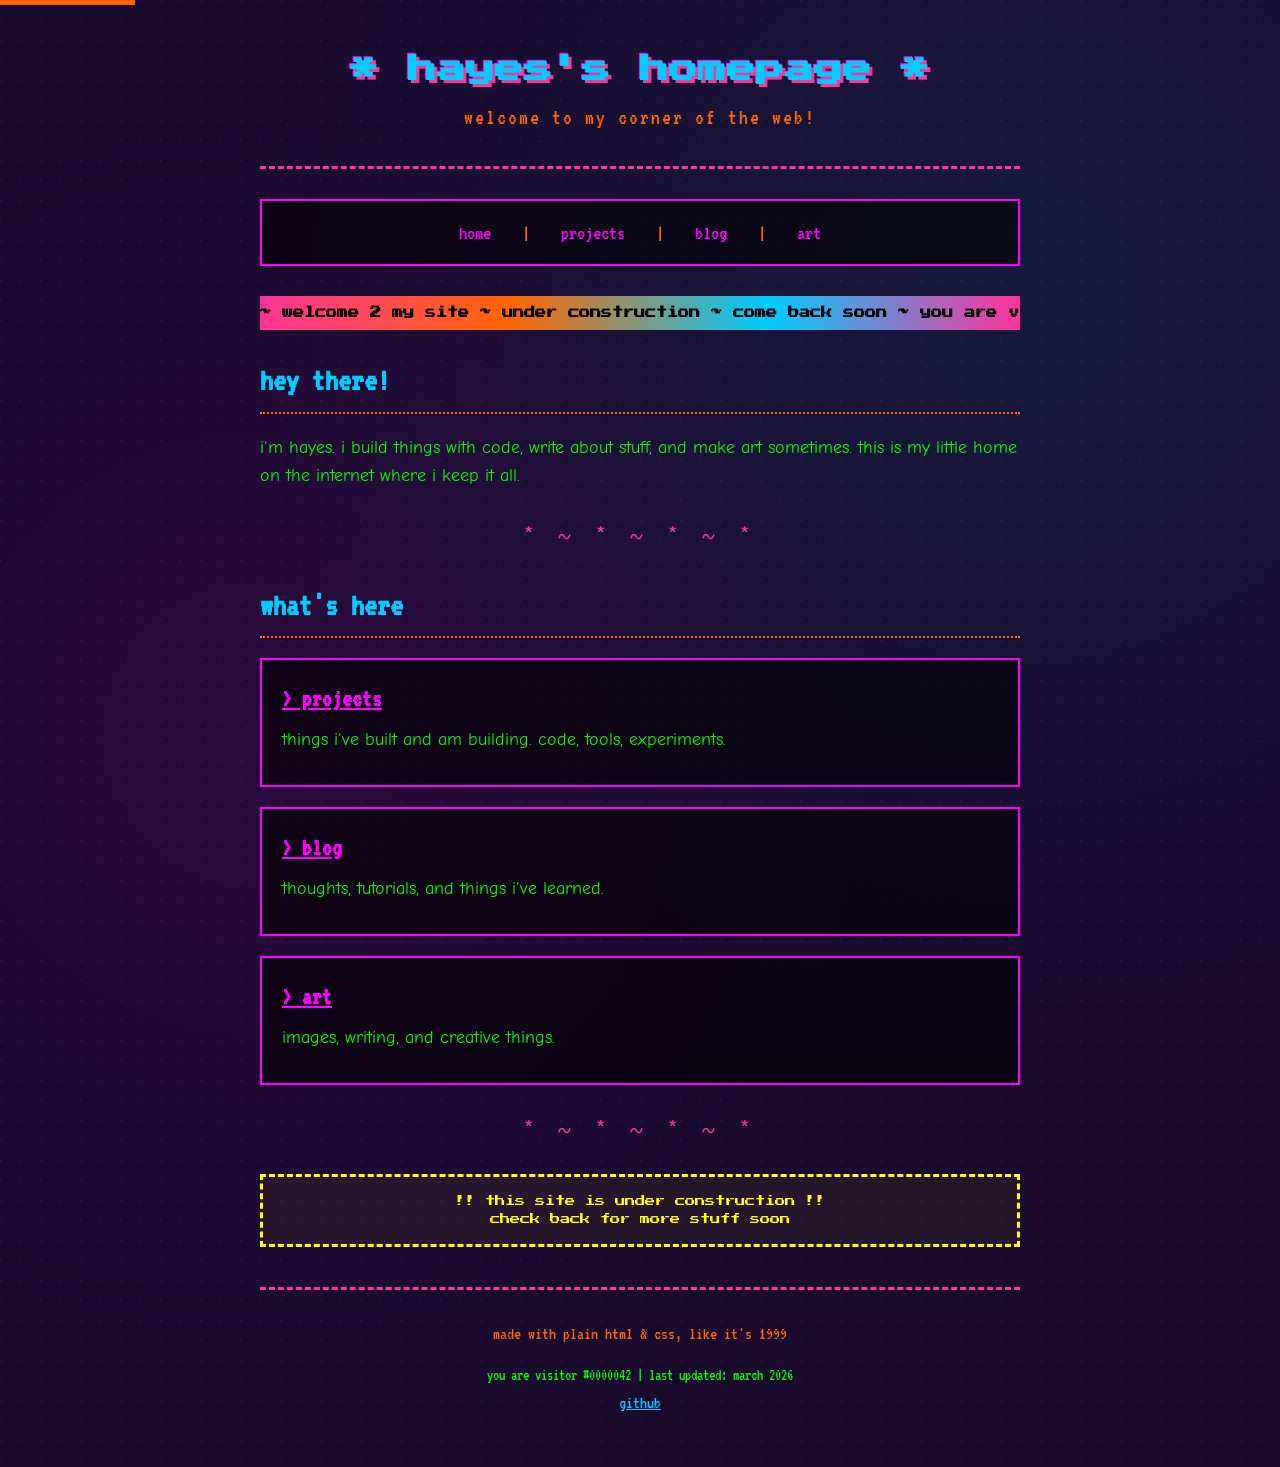
<file: index.html>
<!DOCTYPE html>
<html lang="en">
<head>
    <meta charset="UTF-8">
    <meta name="viewport" content="width=device-width, initial-scale=1.0">
    <title>~hayes's corner of the internet~</title>
    <link rel="stylesheet" href="css/style.css">
</head>
<body>
    <a class="skip-link" href="#main">Skip to content</a>

    <div class="container">
        <header>
            <h1><span class="sparkle">*</span> hayes's homepage <span class="sparkle">*</span></h1>
            <p class="subtitle">welcome to my corner of the web!</p>
        </header>

        <nav aria-label="Main navigation">
            <a href="index.html">home</a>
            <span class="separator">|</span>
            <a href="projects/index.html">projects</a>
            <span class="separator">|</span>
            <a href="blog/index.html">blog</a>
            <span class="separator">|</span>
            <a href="art/index.html">art</a>
        </nav>

        <div class="marquee-container" aria-hidden="true">
            <span class="marquee-text">~ welcome 2 my site ~ under construction ~ come back soon ~ you are visitor #0000042 ~</span>
        </div>

        <main id="main">
            <h2>hey there!</h2>

            <p>
                i'm hayes. i build things with code, write about stuff, and make art sometimes.
                this is my little home on the internet where i keep it all.
            </p>

            <div class="divider">* ~ * ~ * ~ *</div>

            <h2>what's here</h2>

            <div class="card">
                <h3><a href="projects/index.html">&gt; projects</a></h3>
                <p>things i've built and am building. code, tools, experiments.</p>
            </div>

            <div class="card">
                <h3><a href="blog/index.html">&gt; blog</a></h3>
                <p>thoughts, tutorials, and things i've learned.</p>
            </div>

            <div class="card">
                <h3><a href="art/index.html">&gt; art</a></h3>
                <p>images, writing, and creative things.</p>
            </div>

            <div class="divider">* ~ * ~ * ~ *</div>

            <div class="under-construction">
                !! this site is under construction !!<br>
                check back for more stuff soon
            </div>
        </main>

        <footer>
            <p>made with plain html & css, like it's 1999</p>
            <p class="counter">you are visitor #0000042 | last updated: march 2026</p>
            <p><a href="https://github.com/hayes-feinberg">github</a></p>
        </footer>
    </div>
</body>
</html>
</file>
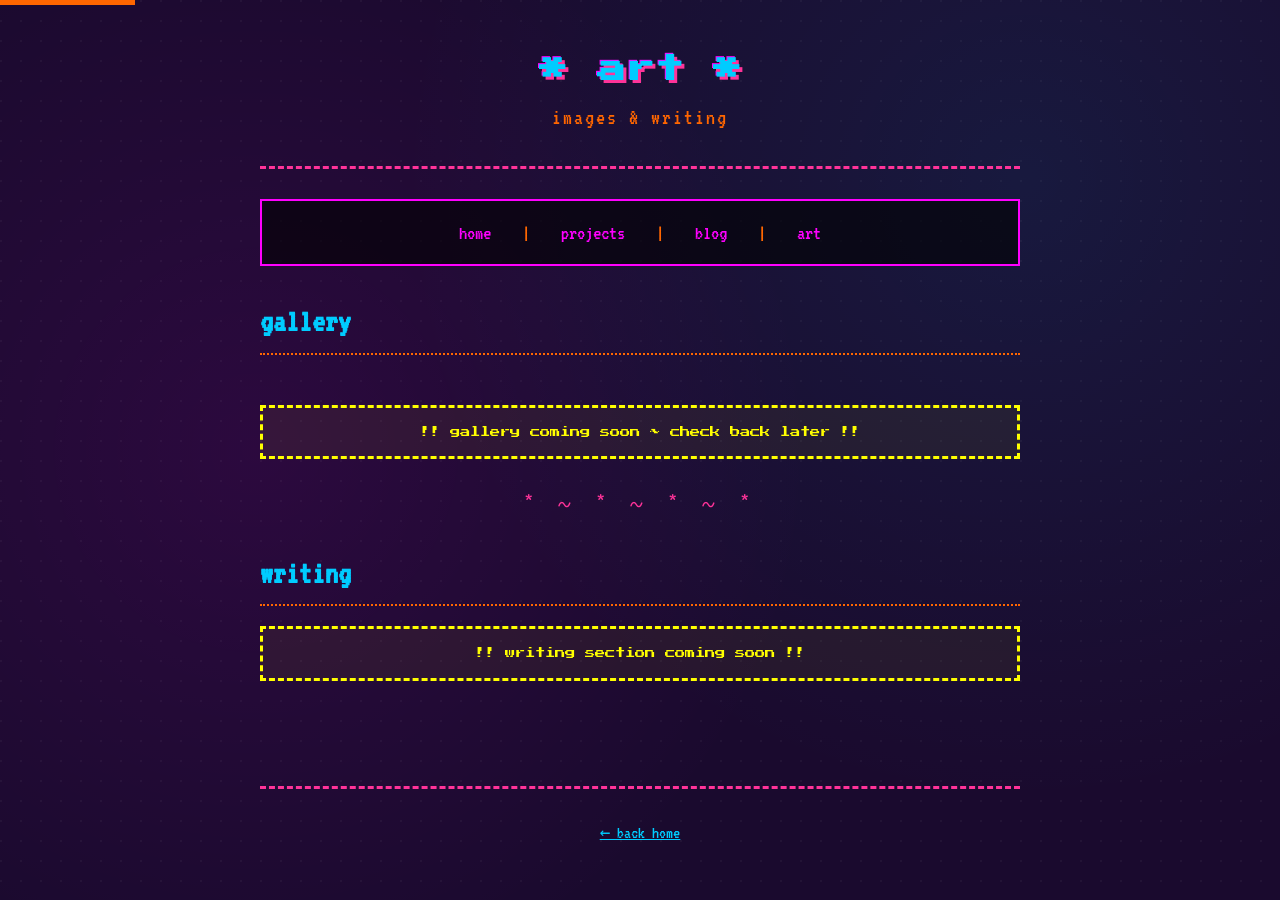
<file: art/index.html>
<!DOCTYPE html>
<html lang="en">
<head>
    <meta charset="UTF-8">
    <meta name="viewport" content="width=device-width, initial-scale=1.0">
    <title>art ~ hayes's homepage</title>
    <link rel="stylesheet" href="../css/style.css">
</head>
<body>
    <a class="skip-link" href="#main">Skip to content</a>

    <div class="container">
        <header>
            <h1><span class="sparkle">*</span> art <span class="sparkle">*</span></h1>
            <p class="subtitle">images & writing</p>
        </header>

        <nav aria-label="Main navigation">
            <a href="../index.html">home</a>
            <span class="separator">|</span>
            <a href="../projects/index.html">projects</a>
            <span class="separator">|</span>
            <a href="../blog/index.html">blog</a>
            <span class="separator">|</span>
            <a href="index.html">art</a>
        </nav>

        <main id="main">
            <h2>gallery</h2>

            <div class="gallery">
                <!-- Add images like this:
                <div class="gallery-item">
                    <img src="../images/your-image.jpg" alt="Description of the image">
                    <div class="caption">title of piece</div>
                </div>
                -->
            </div>

            <div class="under-construction">
                !! gallery coming soon ~ check back later !!
            </div>

            <div class="divider">* ~ * ~ * ~ *</div>

            <h2>writing</h2>

            <div class="under-construction">
                !! writing section coming soon !!
            </div>
        </main>

        <footer>
            <p><a href="../index.html">&larr; back home</a></p>
        </footer>
    </div>
</body>
</html>
</file>
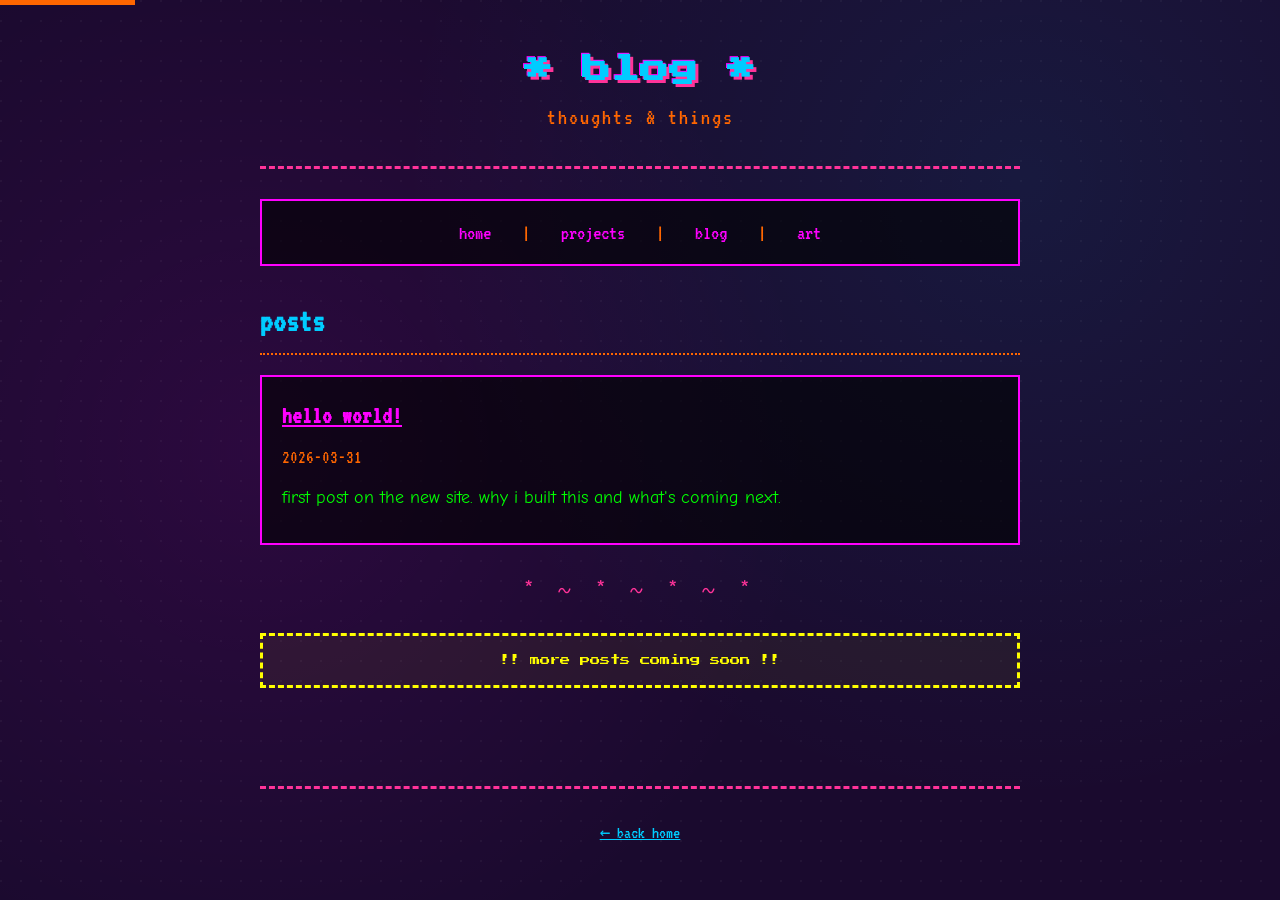
<file: blog/index.html>
<!DOCTYPE html>
<html lang="en">
<head>
    <meta charset="UTF-8">
    <meta name="viewport" content="width=device-width, initial-scale=1.0">
    <title>blog ~ hayes's homepage</title>
    <link rel="stylesheet" href="../css/style.css">
</head>
<body>
    <a class="skip-link" href="#main">Skip to content</a>

    <div class="container">
        <header>
            <h1><span class="sparkle">*</span> blog <span class="sparkle">*</span></h1>
            <p class="subtitle">thoughts & things</p>
        </header>

        <nav aria-label="Main navigation">
            <a href="../index.html">home</a>
            <span class="separator">|</span>
            <a href="../projects/index.html">projects</a>
            <span class="separator">|</span>
            <a href="index.html">blog</a>
            <span class="separator">|</span>
            <a href="../art/index.html">art</a>
        </nav>

        <main id="main">
            <h2>posts</h2>

            <div class="card">
                <h3><a href="posts/hello-world.html">hello world!</a></h3>
                <p class="post-date">2026-03-31</p>
                <p>first post on the new site. why i built this and what's coming next.</p>
            </div>

            <div class="divider">* ~ * ~ * ~ *</div>

            <div class="under-construction">
                !! more posts coming soon !!
            </div>
        </main>

        <footer>
            <p><a href="../index.html">&larr; back home</a></p>
        </footer>
    </div>
</body>
</html>
</file>
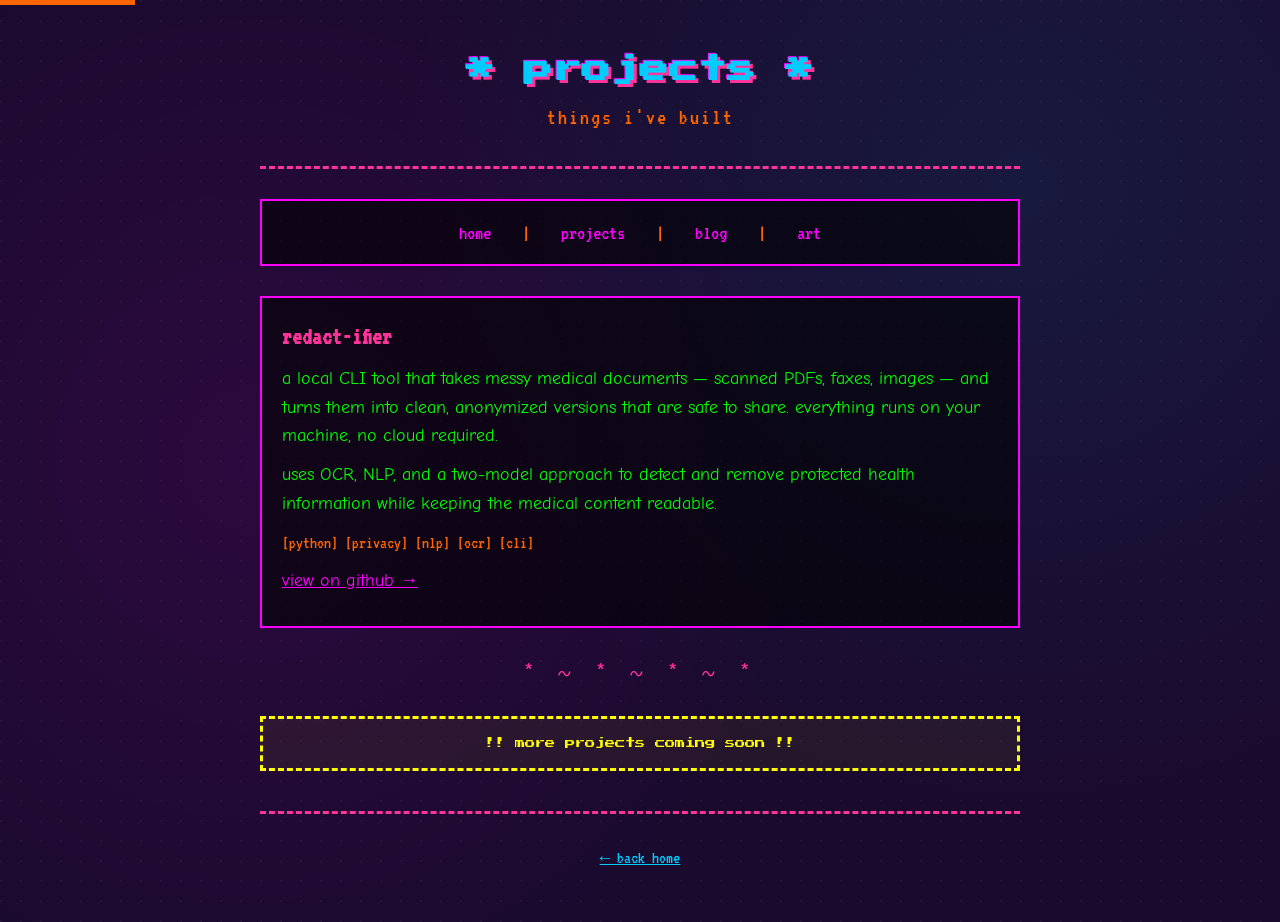
<file: projects/index.html>
<!DOCTYPE html>
<html lang="en">
<head>
    <meta charset="UTF-8">
    <meta name="viewport" content="width=device-width, initial-scale=1.0">
    <title>projects ~ hayes's homepage</title>
    <link rel="stylesheet" href="../css/style.css">
</head>
<body>
    <a class="skip-link" href="#main">Skip to content</a>

    <div class="container">
        <header>
            <h1><span class="sparkle">*</span> projects <span class="sparkle">*</span></h1>
            <p class="subtitle">things i've built</p>
        </header>

        <nav aria-label="Main navigation">
            <a href="../index.html">home</a>
            <span class="separator">|</span>
            <a href="index.html">projects</a>
            <span class="separator">|</span>
            <a href="../blog/index.html">blog</a>
            <span class="separator">|</span>
            <a href="../art/index.html">art</a>
        </nav>

        <main id="main">
            <div class="card">
                <h3>redact-ifier</h3>
                <p>
                    a local CLI tool that takes messy medical documents &mdash; scanned PDFs,
                    faxes, images &mdash; and turns them into clean, anonymized versions that
                    are safe to share. everything runs on your machine, no cloud required.
                </p>
                <p>
                    uses OCR, NLP, and a two-model approach to detect and remove protected
                    health information while keeping the medical content readable.
                </p>
                <p class="tags">[python] [privacy] [nlp] [ocr] [cli]</p>
                <p><a href="https://github.com/hayes-feinberg/redactifier">view on github &rarr;</a></p>
            </div>

            <div class="divider">* ~ * ~ * ~ *</div>

            <div class="under-construction">
                !! more projects coming soon !!
            </div>
        </main>

        <footer>
            <p><a href="../index.html">&larr; back home</a></p>
        </footer>
    </div>
</body>
</html>
</file>
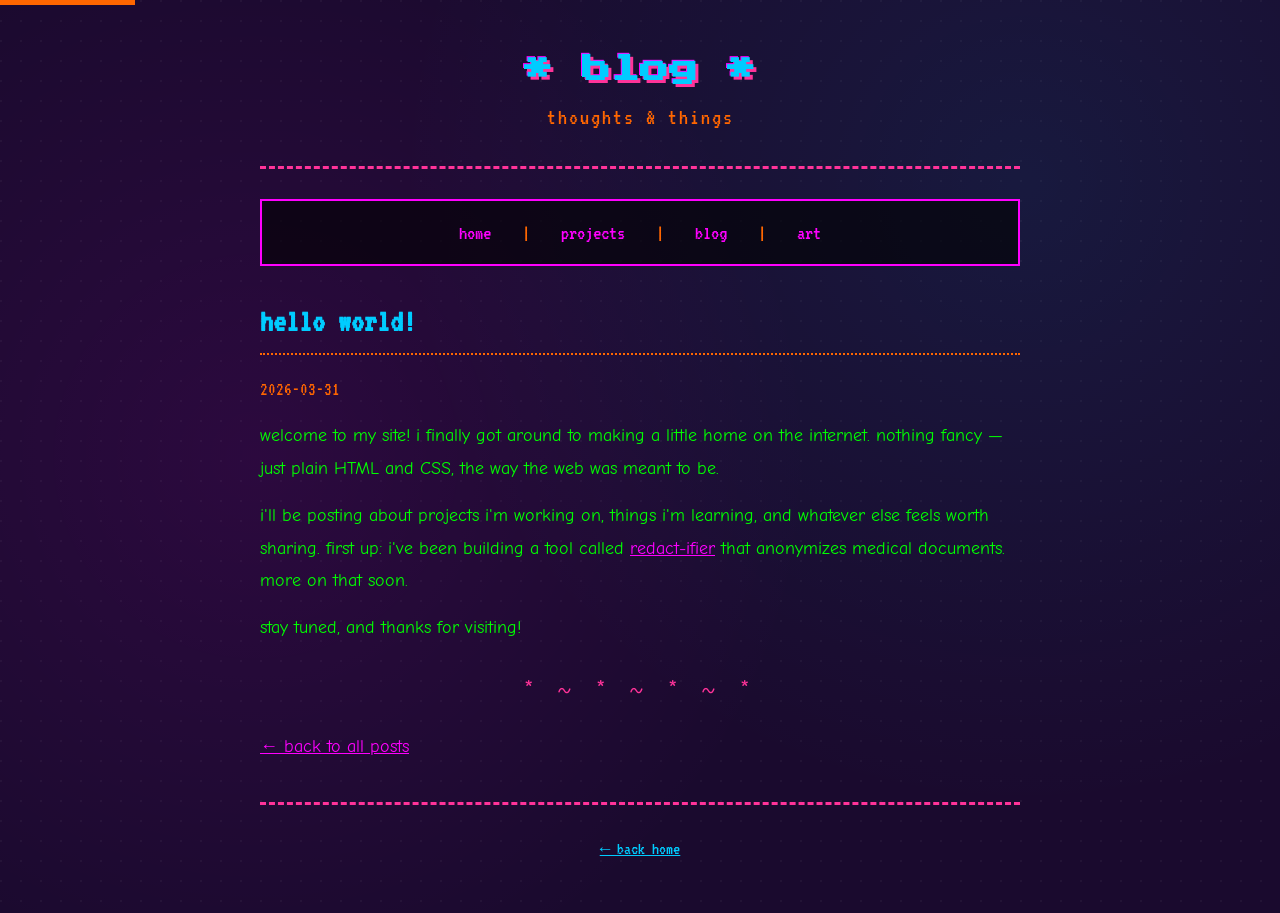
<file: blog/posts/hello-world.html>
<!DOCTYPE html>
<html lang="en">
<head>
    <meta charset="UTF-8">
    <meta name="viewport" content="width=device-width, initial-scale=1.0">
    <title>hello world! ~ hayes's blog</title>
    <link rel="stylesheet" href="../../css/style.css">
</head>
<body>
    <a class="skip-link" href="#main">Skip to content</a>

    <div class="container">
        <header>
            <h1><span class="sparkle">*</span> blog <span class="sparkle">*</span></h1>
            <p class="subtitle">thoughts & things</p>
        </header>

        <nav aria-label="Main navigation">
            <a href="../../index.html">home</a>
            <span class="separator">|</span>
            <a href="../../projects/index.html">projects</a>
            <span class="separator">|</span>
            <a href="../index.html">blog</a>
            <span class="separator">|</span>
            <a href="../../art/index.html">art</a>
        </nav>

        <main id="main">
            <article>
                <h2>hello world!</h2>
                <p class="post-date">2026-03-31</p>

                <div class="post-content">
                    <p>
                        welcome to my site! i finally got around to making a little home on
                        the internet. nothing fancy &mdash; just plain HTML and CSS, the way
                        the web was meant to be.
                    </p>

                    <p>
                        i'll be posting about projects i'm working on, things i'm learning,
                        and whatever else feels worth sharing. first up: i've been building
                        a tool called <a href="../../projects/index.html">redact-ifier</a>
                        that anonymizes medical documents. more on that soon.
                    </p>

                    <p>
                        stay tuned, and thanks for visiting!
                    </p>
                </div>
            </article>

            <div class="divider">* ~ * ~ * ~ *</div>

            <p><a href="../index.html">&larr; back to all posts</a></p>
        </main>

        <footer>
            <p><a href="../../index.html">&larr; back home</a></p>
        </footer>
    </div>
</body>
</html>
</file>
<file: css/style.css>
/* ============================================
   RETRO GEOCITIES VIBES circa 1999
   ============================================ */

/* -- Web-safe fonts, just like the old days -- */
@import url('https://fonts.googleapis.com/css2?family=VT323&family=Press+Start+2P&family=Comic+Neue:wght@400;700&display=swap');

:root {
    --bg-color: #1a0a2e;
    --text-color: #00ff00;
    --link-color: #ff00ff;
    --link-hover: #ffff00;
    --accent-1: #ff6600;
    --accent-2: #00ccff;
    --accent-3: #ff3399;
    --border-color: #ff00ff;
    --card-bg: rgba(0, 0, 0, 0.6);
}

* {
    margin: 0;
    padding: 0;
    box-sizing: border-box;
}

body {
    background-color: var(--bg-color);
    background-image:
        radial-gradient(circle at 20% 50%, rgba(255, 0, 255, 0.08) 0%, transparent 50%),
        radial-gradient(circle at 80% 20%, rgba(0, 204, 255, 0.08) 0%, transparent 50%),
        url("data:image/svg+xml,%3Csvg width='20' height='20' xmlns='http://www.w3.org/2000/svg'%3E%3Ccircle cx='1' cy='1' r='1' fill='rgba(255,255,255,0.05)'/%3E%3C/svg%3E");
    color: var(--text-color);
    font-family: 'Comic Neue', 'Comic Sans MS', cursive, sans-serif;
    font-size: 18px;
    line-height: 1.6;
    min-height: 100vh;
}

/* -- Skip link for accessibility -- */
.skip-link {
    position: absolute;
    top: -40px;
    left: 0;
    background: var(--accent-1);
    color: #000;
    padding: 8px;
    z-index: 100;
    font-family: sans-serif;
}

.skip-link:focus {
    top: 0;
}

/* -- Layout -- */
.container {
    max-width: 800px;
    margin: 0 auto;
    padding: 20px;
}

/* -- Header -- */
header {
    text-align: center;
    padding: 30px 0;
    border-bottom: 3px dashed var(--accent-3);
    margin-bottom: 30px;
}

header h1 {
    font-family: 'Press Start 2P', monospace;
    font-size: 1.8rem;
    color: var(--accent-2);
    text-shadow:
        3px 3px 0 var(--accent-3),
        -1px -1px 0 var(--link-color);
    margin-bottom: 10px;
    line-height: 1.4;
}

header .subtitle {
    font-family: 'VT323', monospace;
    font-size: 1.4rem;
    color: var(--accent-1);
    letter-spacing: 2px;
}

/* -- Navigation -- */
nav {
    text-align: center;
    padding: 15px 0;
    margin-bottom: 30px;
    border: 2px solid var(--border-color);
    background: var(--card-bg);
}

nav a {
    color: var(--link-color);
    text-decoration: none;
    font-family: 'VT323', monospace;
    font-size: 1.3rem;
    margin: 0 15px;
    padding: 5px 10px;
    transition: all 0.2s;
}

nav a:hover,
nav a:focus {
    color: var(--link-hover);
    text-shadow: 0 0 10px var(--link-hover);
    outline: 2px solid var(--link-hover);
    outline-offset: 2px;
}

nav .separator {
    color: var(--accent-1);
    font-family: 'VT323', monospace;
    font-size: 1.3rem;
}

/* -- Marquee banner -- */
.marquee-container {
    background: linear-gradient(90deg, var(--accent-3), var(--accent-1), var(--accent-2), var(--accent-3));
    color: #000;
    font-family: 'Press Start 2P', monospace;
    font-size: 0.7rem;
    padding: 8px 0;
    margin-bottom: 25px;
    text-align: center;
    overflow: hidden;
    font-weight: bold;
}

.marquee-text {
    display: inline-block;
    animation: marquee 15s linear infinite;
    white-space: nowrap;
}

@media (prefers-reduced-motion: reduce) {
    .marquee-text {
        animation: none;
    }
}

@keyframes marquee {
    0% { transform: translateX(100%); }
    100% { transform: translateX(-100%); }
}

/* -- Main content -- */
main {
    min-height: 50vh;
}

h2 {
    font-family: 'VT323', monospace;
    font-size: 2rem;
    color: var(--accent-2);
    border-bottom: 2px dotted var(--accent-1);
    padding-bottom: 5px;
    margin-bottom: 20px;
}

h3 {
    font-family: 'VT323', monospace;
    font-size: 1.5rem;
    color: var(--accent-3);
    margin-bottom: 10px;
}

a {
    color: var(--link-color);
    text-decoration: underline;
    transition: color 0.2s;
}

a:hover,
a:focus {
    color: var(--link-hover);
    text-shadow: 0 0 8px var(--link-hover);
}

a:visited {
    color: #cc66ff;
}

/* -- Cards for projects, blog posts, etc. -- */
.card {
    background: var(--card-bg);
    border: 2px solid var(--border-color);
    padding: 20px;
    margin-bottom: 20px;
}

.card h3 {
    margin-bottom: 8px;
}

.card p {
    margin-bottom: 10px;
}

.card .tags {
    font-family: 'VT323', monospace;
    color: var(--accent-1);
    font-size: 1.1rem;
}

/* -- Image gallery -- */
.gallery {
    display: grid;
    grid-template-columns: repeat(auto-fill, minmax(220px, 1fr));
    gap: 15px;
    margin-bottom: 30px;
}

.gallery-item {
    border: 3px solid var(--border-color);
    padding: 5px;
    background: var(--card-bg);
    transition: transform 0.2s, border-color 0.2s;
}

.gallery-item:hover,
.gallery-item:focus-within {
    transform: scale(1.03);
    border-color: var(--link-hover);
}

.gallery-item img {
    width: 100%;
    height: auto;
    display: block;
}

.gallery-item .caption {
    font-family: 'VT323', monospace;
    text-align: center;
    padding: 8px 5px;
    color: var(--accent-2);
    font-size: 1.1rem;
}

/* -- Blog post styles -- */
.post-date {
    font-family: 'VT323', monospace;
    color: var(--accent-1);
    font-size: 1.2rem;
    margin-bottom: 15px;
}

.post-content {
    line-height: 1.8;
}

.post-content p {
    margin-bottom: 15px;
}

.post-content ul, .post-content ol {
    margin: 15px 0;
    padding-left: 30px;
}

.post-content li {
    margin-bottom: 5px;
}

.post-content code {
    font-family: 'VT323', monospace;
    background: rgba(255, 0, 255, 0.15);
    padding: 2px 6px;
    color: var(--accent-2);
}

.post-content blockquote {
    border-left: 4px solid var(--accent-3);
    padding-left: 15px;
    color: var(--accent-1);
    font-style: italic;
    margin: 15px 0;
}

/* -- Decorative elements -- */
.sparkle {
    display: inline-block;
    animation: sparkle 1.5s ease-in-out infinite;
}

@keyframes sparkle {
    0%, 100% { opacity: 1; }
    50% { opacity: 0.3; }
}

@media (prefers-reduced-motion: reduce) {
    .sparkle {
        animation: none;
    }
}

.divider {
    text-align: center;
    color: var(--accent-3);
    font-size: 1.5rem;
    margin: 25px 0;
    letter-spacing: 8px;
}

/* -- Webring / footer -- */
footer {
    text-align: center;
    padding: 30px 0;
    margin-top: 40px;
    border-top: 3px dashed var(--accent-3);
    font-family: 'VT323', monospace;
    font-size: 1.1rem;
    color: var(--accent-1);
}

footer .counter {
    margin-top: 15px;
    font-size: 1rem;
    color: var(--text-color);
}

footer a {
    color: var(--accent-2);
}

/* -- Under construction badge -- */
.under-construction {
    text-align: center;
    font-family: 'Press Start 2P', monospace;
    font-size: 0.65rem;
    color: var(--link-hover);
    border: 3px dashed var(--link-hover);
    padding: 15px;
    margin: 20px 0;
    background: rgba(255, 255, 0, 0.05);
    line-height: 1.8;
}

/* -- Responsive -- */
@media (max-width: 600px) {
    header h1 {
        font-size: 1.1rem;
    }

    header .subtitle {
        font-size: 1.1rem;
    }

    nav a {
        display: block;
        margin: 8px 0;
    }

    nav .separator {
        display: none;
    }

    .gallery {
        grid-template-columns: 1fr;
    }
}
</file>
